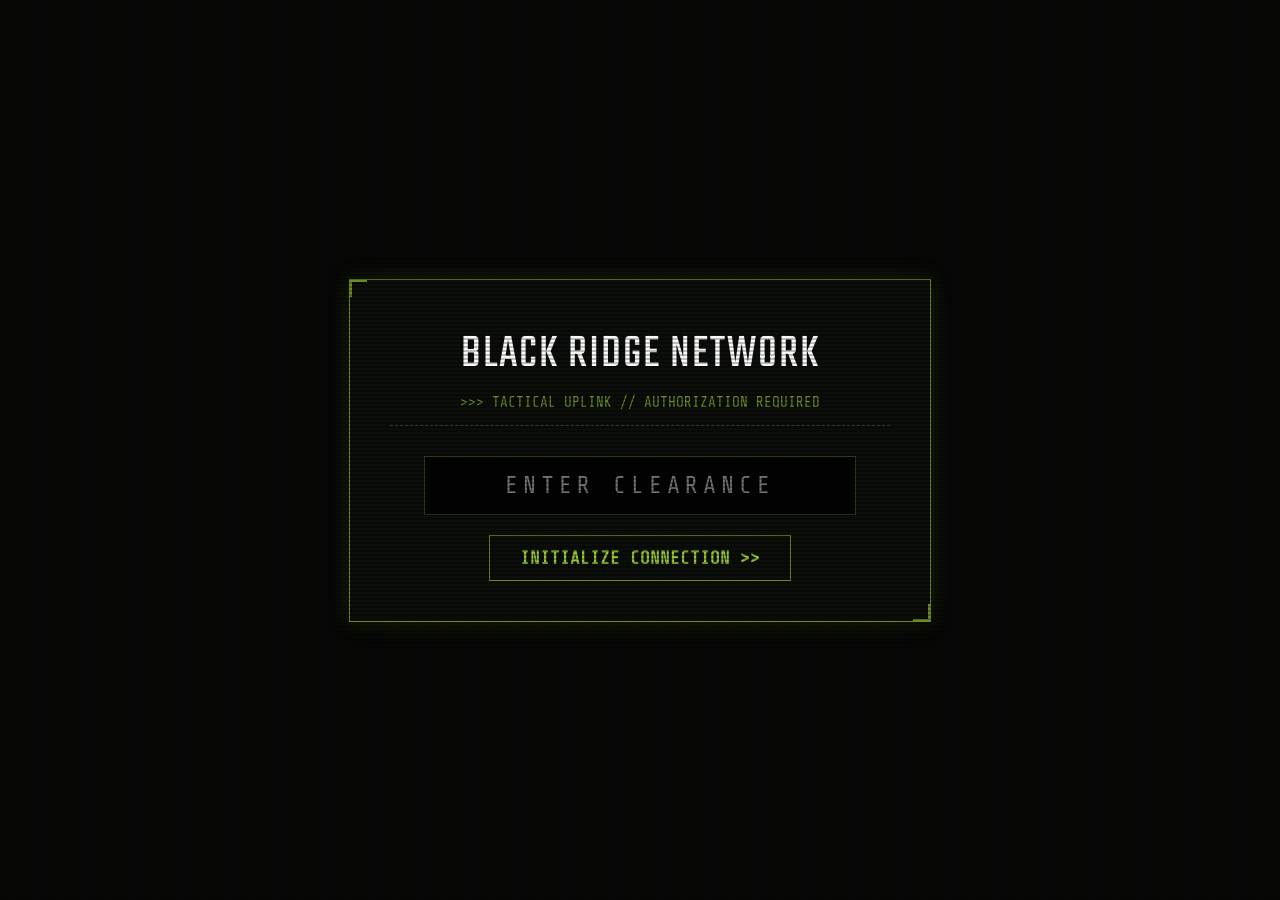
<file: index.html>
<!DOCTYPE html>
<html lang="id">
<head>
    <meta charset="UTF-8">
    <meta name="viewport" content="width=device-width, initial-scale=1.0">
    <title>Black Ridge Contractors | SECURE NETWORK</title>
    <link rel="stylesheet" href="style.css">
    <link href="https://fonts.googleapis.com/css2?family=Share+Tech+Mono&family=Teko:wght@500;700&display=swap" rel="stylesheet">
</head>
<body>

<div class="scanlines"></div>

<header>
    <div class="system-status">
        <span class="pulse"></span> UPLINK SECURE // CLEARANCE LEVEL: ALPHA
    </div>
    <h1 class="glitch" data-text="BLACK RIDGE CONTRACTORS">BLACK RIDGE CONTRACTORS</h1>
    <div class="subtitle">>>> UNIVERSAL RESPONSE FORCE_</div>
</header>

<nav>
    <a href="index.html">[ BERANDA ]</a>
    <a href="divisi.html">[ DIVISI_OPERASI ]</a>
    <a href="ekonomi.html">[ SITUASI_EKONOMI ]</a>
    <a href="market.html">[ ARSENAL_MARKET ]</a>
    <a href="mission.html">[ MISSION_BOARD ]</a>
    <a href="#" onclick="logoutProtocol()" style="color: #ff4444;">[ DISCONNECT ]</a>
</nav>

<script>
    function logoutProtocol() {
        localStorage.removeItem("brc_clearance");
        localStorage.removeItem("brc_operator");
        window.location.href = "login.html";
    }
</script>


<div class="container">
    <section class="hero-tactical">
        <div class="hud-corners top-left"></div>
        <div class="hud-corners top-right"></div>
        <div class="hud-corners bottom-left"></div>
        <div class="hud-corners bottom-right"></div>
        
        <h2>TACTICAL SUPERIORITY.<br><span class="text-accent">ANYWHERE. ANYTIME.</span></h2>

        

        <div class="terminal-box">
            <p>> SYSTEM CHECK... OK</p>
            <p>> DOCTRINE: ALL-ROUNDER PMC</p>
            <p>> STATUS: ADAPTIVE. VERSATILE. LETHAL.</p>
            <br><h2>CURRENT CAMPAIGN : <span class="text-accent">FRACTURED ALLIANCE</span></h2>
            <hr class="tactical-line">
            <p>Kami tidak menyesuaikan diri dengan misi; kami memaksa lingkungan untuk beradaptasi dengan kami. Transisi <strong>"Zero-Gap"</strong> kami pastikan berjalan mulus melintasi labirin urban yang padat hingga operasi di hutan belantara. Kesuksesan kontrak tidak dibatasi oleh topografi.</p>
        </div>

        <a href="#rekrutmen" class="btn-tactical">INITIATE RECRUITMENT PROTOCOL <span class="arrow">>></span></a>
    </section>

    <div class="stats-grid">
        <div class="stat-card">
            <div class="stat-icon">📈</div>
            <h3 class="counter">100%</h3>
            <p>MISSION SUCCESS RATE</p>
            <div class="bar-bg"><div class="bar-fill" style="width: 100%;"></div></div>
        </div>
        <div class="stat-card">
            <div class="stat-icon">🌍</div>
            <h3>01</h3>
            <p>ACTIVE CONTINENTS</p>
            <div class="bar-bg"><div class="bar-fill" style="width: 70%;"></div></div>
        </div>
        <div class="stat-card">
            <div class="stat-icon">📈</div>
            <h3 class="counter">0/0</h3>
            <p>DEPLOYMENT RATE</p>
            <div class="bar-bg"><div class="bar-fill" style="width: 100%;"></div></div>
        </div>
    </div>
</div>
<script>
        if (localStorage.getItem("brc_clearance") !== "GRANTED") {
            window.location.href = "login.html"; // Tendang ke halaman login
        }
    </script>
</body>
</html>
</file>
<file: style.css>
/* ==========================================================================
   BLACK RIDGE CONTRACTORS - SECURE NETWORK STYLESHEET
   THEME: MILITARY TERMINAL / HUD (OPTIMIZED)
   ========================================================================== */

/* --- 1. VARIABEL & PENGATURAN DASAR --- */
:root {
    --bg-dark: #050604;
    --panel-dark: #0a0d09;
    --tactical-green: #6b8e23;
    --tactical-light: #9acd32;
    --text-main: #a3b899;
    --accent-red: #a82424;
    --border-color: #2e3b1f;
}

body { 
    background-color: var(--bg-dark); 
    color: var(--text-main); 
    font-family: 'Share Tech Mono', monospace; 
    margin: 0; 
    padding: 0; 
    cursor: crosshair; 
    overflow-x: hidden;
}

.scanlines {
    position: fixed;
    top: 0; left: 0; width: 100vw; height: 100vh;
    background: linear-gradient(rgba(18, 16, 16, 0) 50%, rgba(0, 0, 0, 0.25) 50%), 
                linear-gradient(90deg, rgba(255, 0, 0, 0.05), rgba(0, 255, 0, 0.02), rgba(0, 0, 255, 0.05));
    background-size: 100% 4px, 3px 100%;
    z-index: 9999;
    pointer-events: none;
}

.container { 
    max-width: 1000px; 
    margin: 40px auto; 
    padding: 0 20px; 
}

/* --- 2. HEADER & NAVIGASI --- */
header { 
    background-color: var(--panel-dark); 
    padding: 40px 20px 20px; 
    text-align: center; 
    border-bottom: 2px solid var(--tactical-green);
    position: relative;
}

.system-status {
    position: absolute;
    top: 10px;
    left: 20px;
    font-size: 0.8em;
    color: var(--tactical-light);
    display: flex;
    align-items: center;
    gap: 8px;
}

.pulse {
    width: 8px; height: 8px;
    background-color: #00ff00;
    border-radius: 50%;
    animation: blink 1.5s infinite;
}

@keyframes blink {
    0% { opacity: 1; }
    50% { opacity: 0; box-shadow: 0 0 10px #00ff00; }
    100% { opacity: 1; }
}

h1 { 
    font-family: 'Teko', sans-serif;
    color: #e0e0e0; 
    margin: 0; 
    font-size: 4em; 
    letter-spacing: 5px; 
}

.subtitle { 
    font-size: 1.2em; 
    color: var(--tactical-green); 
    margin-top: -10px;
}

nav { 
    display: flex; 
    justify-content: center; 
    gap: 20px; 
    padding: 15px; 
    background: rgba(10, 13, 9, 0.8); 
    border-bottom: 1px solid var(--border-color);
}

nav a { 
    color: var(--text-main); 
    text-decoration: none; 
    font-weight: bold; 
    letter-spacing: 1px;
}

nav a:hover, .highlight-link { 
    color: var(--tactical-light); 
    text-shadow: 0 0 8px var(--tactical-green);
}

/* --- 3. LANDING PAGE HERO & STATS --- */
.hero-tactical { 
    position: relative;
    background: linear-gradient(135deg, #0f140d 0%, #050604 100%);
    padding: 50px 40px; 
    border: 1px solid var(--border-color);
    text-align: center; 
}

.hud-corners {
    position: absolute;
    width: 15px; height: 15px;
    border-color: var(--tactical-green);
    border-style: solid;
    pointer-events: none;
}
.top-left { top: 0; left: 0; border-width: 2px 0 0 2px; }
.top-right { top: 0; right: 0; border-width: 2px 2px 0 0; }
.bottom-left { bottom: 0; left: 0; border-width: 0 0 2px 2px; }
.bottom-right { bottom: 0; right: 0; border-width: 0 2px 2px 0; }

.hero-tactical h2 {
    font-family: 'Teko', sans-serif;
    font-size: 3.5em;
    margin-bottom: 20px;
    line-height: 1;
    color: #fff;
}

.text-accent { color: var(--tactical-green); }

.terminal-box {
    background: rgba(0,0,0,0.6);
    border-left: 3px solid var(--tactical-green);
    padding: 20px;
    text-align: left;
    margin: 30px auto;
}

.tactical-line {
    border: 0; height: 1px;
    background: var(--border-color);
    margin: 15px 0;
}

.btn-tactical { 
    background-color: transparent; 
    color: var(--tactical-light); 
    padding: 15px 30px; 
    text-decoration: none; 
    display: inline-block; 
    font-weight: bold; 
    border: 1px solid var(--tactical-green);
    text-transform: uppercase;
}

.btn-tactical:hover { 
    background-color: var(--tactical-green); 
    color: #000; 
    box-shadow: 0 0 15px var(--tactical-green);
}

.stats-grid { 
    display: grid; 
    grid-template-columns: repeat(auto-fit, minmax(280px, 1fr)); 
    gap: 20px; 
    margin-top: 40px; 
}

.stat-card { 
    background: var(--panel-dark); 
    padding: 25px; 
    border: 1px solid var(--border-color);
    position: relative;
}

.stat-card h3 { 
    font-family: 'Teko', sans-serif;
    font-size: 3.5em; 
    color: #fff; 
    margin: 0; 
}

.bar-bg { width: 100%; height: 4px; background: #222; margin-top: 10px; }
.bar-fill { height: 100%; background: var(--tactical-green); }

/* --- 4. DATA O.R.B.A.T & STRUKTUR DIVISI --- */
.section-title {
    color: var(--tactical-light);
    font-size: 1.3em;
    margin-bottom: 30px;
    border-bottom: 1px dashed var(--tactical-green);
    padding-bottom: 10px;
}

.command-panel {
    background: rgba(10, 13, 9, 0.85);
    border: 1px solid var(--border-color);
    margin-bottom: 30px;
}

.command-header {
    background: #151a12;
    color: var(--tactical-light);
    font-family: 'Teko', sans-serif;
    font-size: 2.2em;
    padding: 10px 20px;
    border-bottom: 2px solid var(--tactical-green);
    border-left: 5px solid var(--tactical-green);
    letter-spacing: 2px;
}

.panel-desc { padding: 5px 20px; color: #888; font-style: italic; margin: 5px 0; }
.command-body { padding: 20px; }

/* Judul Sub-Grup */
.group-title {
    font-family: 'Teko', sans-serif;
    font-size: 1.8em;
    color: #fff;
    letter-spacing: 1px;
    margin-bottom: 15px;
    background: linear-gradient(90deg, rgba(107, 142, 35, 0.15) 0%, transparent 100%);
    padding: 5px 15px;
    border-left: 4px solid var(--tactical-green);
}

/* Grid Kartu Taktis Operasional */
.operational-grid {
    display: grid;
    grid-template-columns: repeat(auto-fit, minmax(320px, 1fr));
    gap: 20px;
}

.tactical-card {
    background: rgba(15, 20, 13, 0.5);
    border: 1px solid var(--border-color);
    padding: 20px;
    position: relative;
}

.tactical-card h5 {
    color: #fff;
    font-family: 'Teko', sans-serif;
    font-size: 1.8em;
    margin: 0 0 5px 0;
    letter-spacing: 1px;
}

.card-line {
    border: 0; height: 1px;
    background: linear-gradient(90deg, var(--tactical-green) 0%, transparent 100%);
    margin: 12px 0;
}

.unit-desc { color: #aaa; font-size: 0.85em; margin: 0 0 10px 0; }

.company-box { margin-bottom: 15px; }
.company-box h6 {
    color: var(--tactical-light);
    font-size: 1em;
    margin: 0 0 5px 0;
}

ul { list-style-type: none; padding: 0; margin: 0; }
ul li { color: #bbb; font-size: 0.95em; margin-bottom: 6px; line-height: 1.4; }

/* Desain Khusus Unit Elite */
.elite-card { border-top: 2px solid var(--accent-red); }
.task-list li { color: #ddd; }
.elite-team-list li { font-size: 1.1em; font-weight: bold; margin-bottom: 8px; }
.red-team { color: #ff4444; }
.ghost-team { color: #ffffff; text-shadow: 0 0 5px rgba(255,255,255,0.4); }
.specter-team { color: #44aaff; }

/* Bagian Struktur Komando Pohon Tradisional (Grup Pendukung) */
.sub-unit {
    margin-bottom: 25px;
    border-left: 2px dashed var(--border-color);
    padding-left: 20px;
    position: relative;
}
.sub-unit::before {
    content: ''; position: absolute; top: 12px; left: -2px; width: 12px; height: 2px; background: var(--tactical-green);
}
.sub-unit h4 { color: #fff; font-size: 1.2em; margin: 0 0 10px 0; }

.support-commands-grid { display: grid; grid-template-columns: repeat(auto-fit, minmax(400px, 1fr)); gap: 20px; }
.tree-list > li { margin-bottom: 12px; }
.tree-list ul { padding-left: 15px; margin-top: 5px; }
.tree-list ul li { color: #888; font-size: 0.9em; }
.tree-list ul li::before { content: '- '; color: var(--tactical-green); }

/* --- 5. MOBILE RESPONSIBILITY --- */
@media (max-width: 768px) {
    nav { flex-direction: column; align-items: center; gap: 10px; }
    h1 { font-size: 2.5em; }
    .hero-tactical h2 { font-size: 2em; }
    .operational-grid, .support-commands-grid { grid-template-columns: 1fr; }
}
</file>
